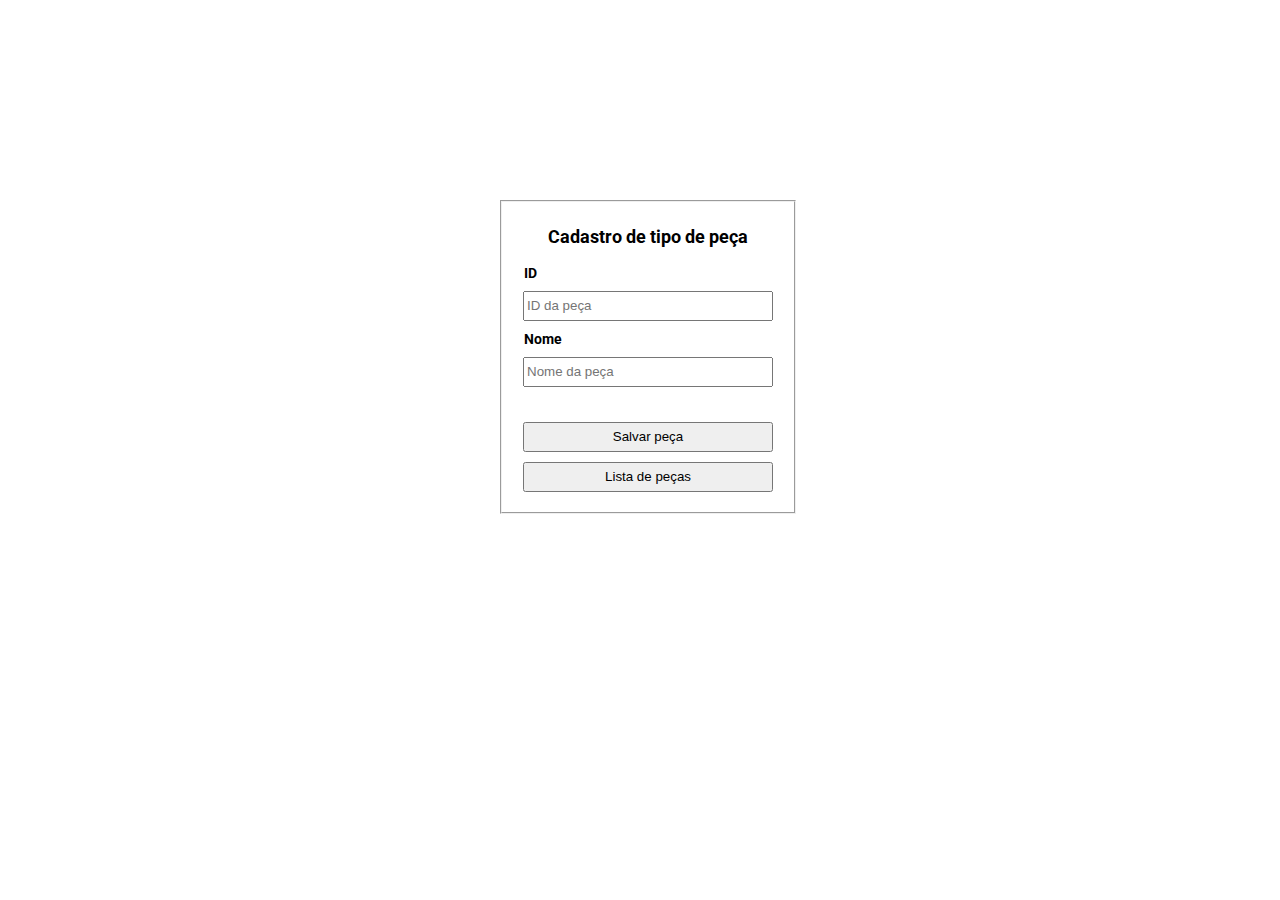
<file: Cadastro_tipo_peca/index.html>
<!DOCTYPE html>
<html lang="en">
  <head>
    <meta charset="UTF-8" />
    <meta name="viewport" content="width=device-width, initial-scale=1.0" />
    <title>Cadastro de tipo de peça</title>
    <link rel="preconnect" href="https://fonts.googleapis.com">
    <link rel="preconnect" href="https://fonts.gstatic.com" crossorigin>
    <link href="https://fonts.googleapis.com/css2?family=Josefin+Sans:wght@400;700&family=Roboto:wght@300;700&display=swap" rel="stylesheet">
    

  </head>
  <body>
    <form id="form">
      <fieldset class="Campo">

      <h3 class="titulo">Cadastro de tipo de peça</h3>

      
      <div>
      <label class="subtitulo" for="id">ID</label>
      <input type="text" placeholder="ID da peça" id="id" class="id" readonly />
      </div>

      <div>
      <label class="subtitulo" for="Nome">Nome</label>
      <input type="text" placeholder="Nome da peça" id="Nome" class="nome" required type="text"/>
      </div>
      

      <div class="msg"></div>
      <div class="resultado"></div>
      

      <input type="submit" class="salvarPeca" id="salvarPeca"  value="Salvar peça"/>
      
      <button class="botaolink">
        <a href="tabela.html">
          Lista de peças
        </a>
      </button>
      

     </div>

    </fieldset>
    </form>
  </body>

  <style>
    * {
      box-sizing: border-box;
    }

    body {
      width: 100%;
      height: 100%;
    }

    form {
      width: 300px;
      margin: 200px auto;
      text-align: center;
    }

    .titulo {
      font-size: 18px;
      font-family: 'Roboto';
      font-weight: 700;
    }

    .subtitulo {
      text-align: center;
      display: flex;
      margin-left: 10px;
      font-size: 14px;
      font-family: 'Roboto';
      font-weight: 700;
    }

    input {
      display: block;
      margin: 10px auto;
      width: 250px;
      height: 30px;
    }

    .msg {
      font-family: 'Roboto';
      font-weight: 300;
      font-size: 12px;
      color: orangered;
      padding: 3px;
      margin: 3px 0 0 1px;
      display: flex;
    }

    .resultado {
      font-family: 'Roboto';
      font-weight: 300;
      font-size: 12px;
      color: green;
      padding: 3px;
      margin: 3px 0 0 1px;
      display: flex;
    }

    .botaolink {
      display: block;
      margin: 10px auto;
      width: 250px;
      height: 30px;
    }

    a{
      text-decoration: none;
      color: black;
    }


  </style>

</html>

<script>
 
 const salvarPeca = document.querySelector('#salvarPeca');
 const form = document.querySelector('#form');
 const Nome = document.querySelector('#Nome');

 const infNome = document.querySelector('.msg')
 const Salvo   = document.querySelector('.resultado')


 salvarPeca.addEventListener('click', function(e){
  e.preventDefault();

  const nameValue = Nome.value;
  
  if (nameValue === '' ){
    infNome.textContent = 'Informe o nome da peça';
    infNome.classList = "msg";

    setTimeout(() => {
      infNome.textContent = "";
      infNome.classList = "";
    }, 2700);
    return; 

  } else if (Salvo) {
    Salvo.textContent = 'Peça salva com sucesso';
    Salvo.classList   = "resultado";
 
    setTimeout (() => {
      Salvo.textContent = "";
      Salvo.classList   = "";
      }, 2700);
      return; 
    }

}

 )

</script>
</file>
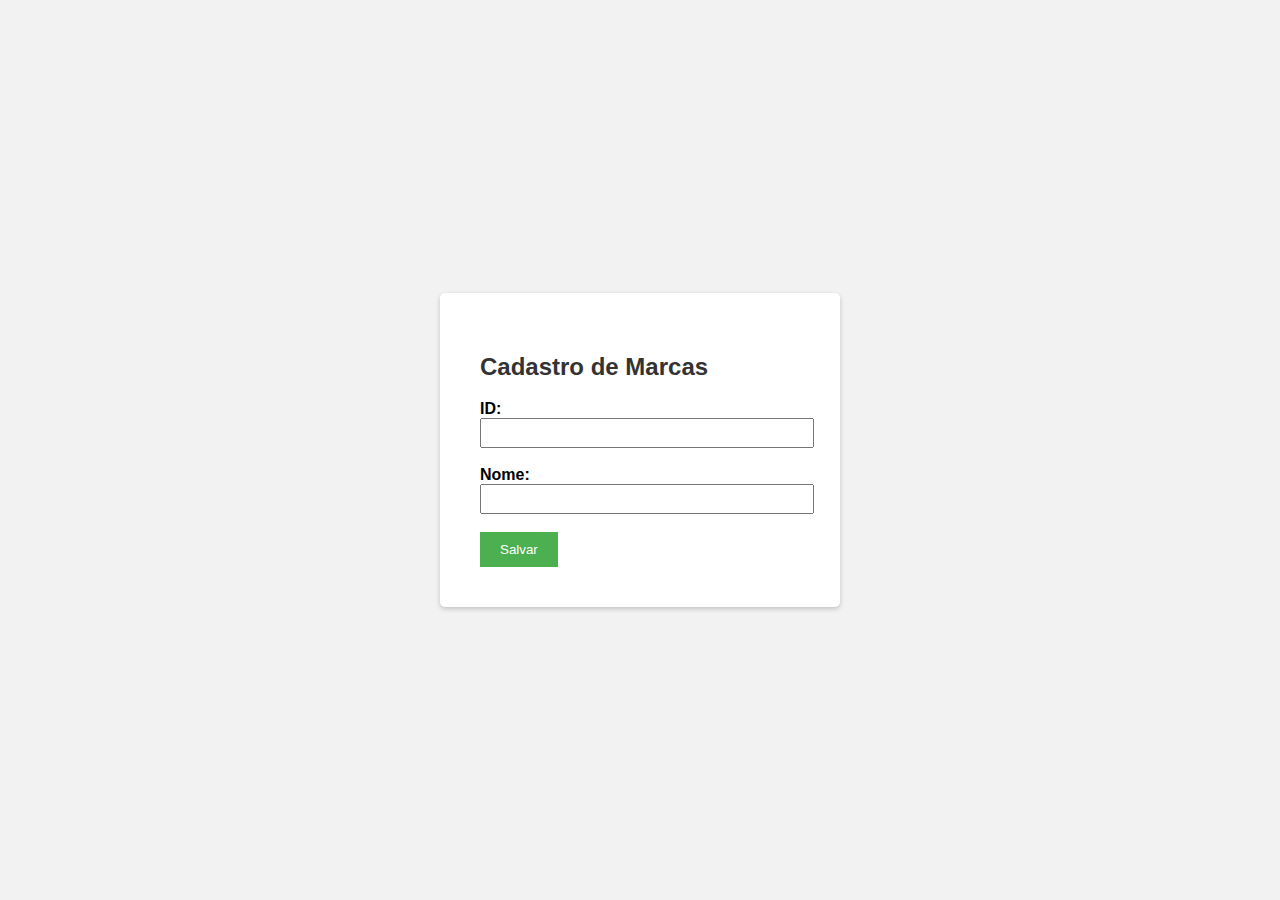
<file: Marcas/Cadastro/index.html>
<!DOCTYPE html>
<html>
<head>
  <title>Cadastro</title>
  <link rel="stylesheet" type="text/css" href="style.css">
</head>
<body>
  <div class="container">
    <h2>Cadastro de Marcas</h2>
  
    <label for="id">ID:</label>
    <input type="text" id="id" readonly><br><br>
  
    <label for="nome">Nome:</label>
    <input type="text" id="nome"><br><br>
  
    <input type="button" value="Salvar" id="salvarButton">
  </div>
  
  <script src="script.js"></script>
</body>
</html>
</file>
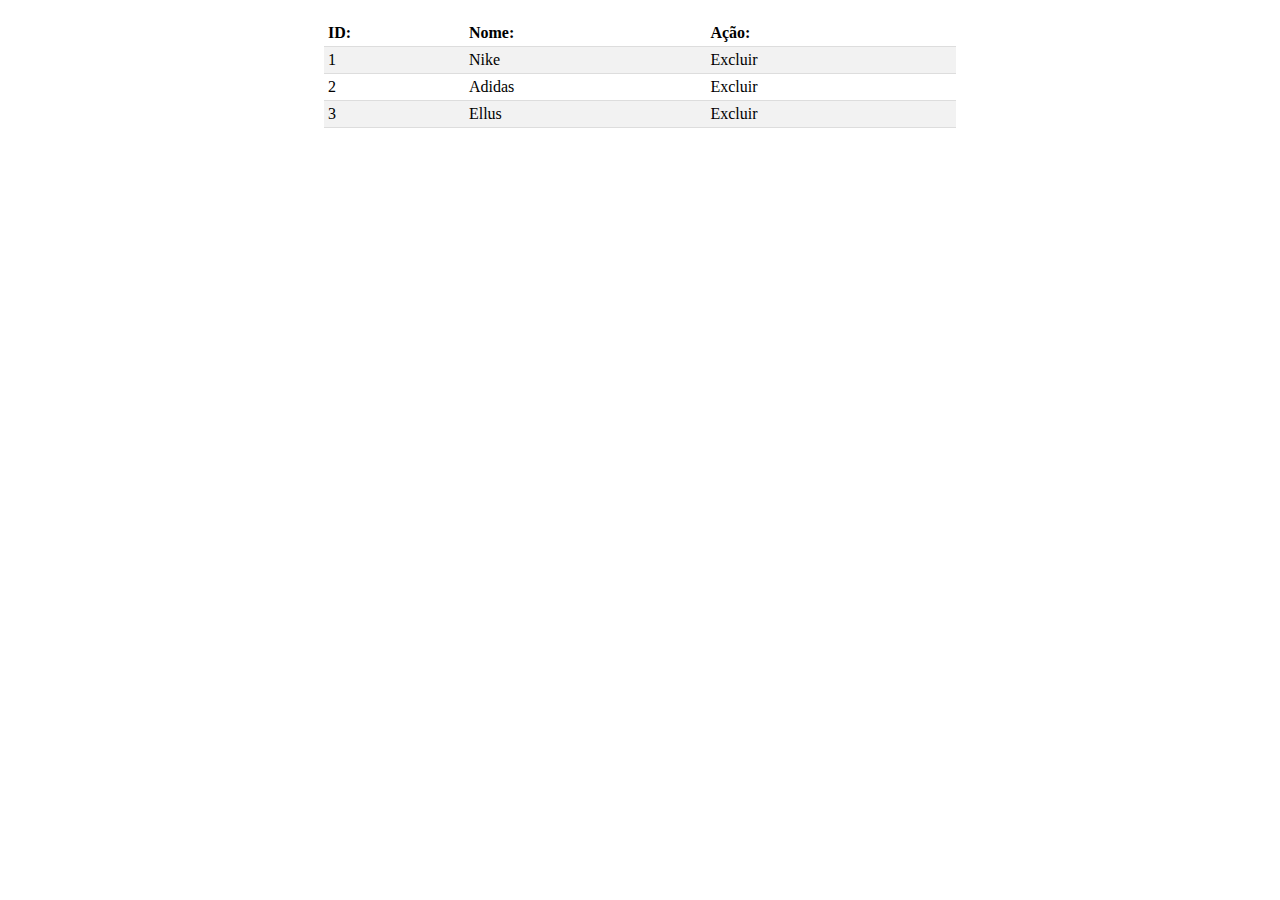
<file: Marcas/Consulta/index.html>
<!DOCTYPE html>
<html>
<head>
  <link rel="stylesheet" type="text/css" href="styles.css">
</head>
<body>
  <div class="container">
    <table>
      <tr>
        <th>ID:</th>
        <th>Nome:</th>
        <th>Ação:</th>
      </tr>
      <tr>
        <td>1</td>
        <td>Nike</td>
        <td>Excluir</td>
      </tr>
      <tr>
        <td>2</td>
        <td>Adidas</td>
        <td>Excluir</td>
      </tr>
      <tr>
        <td>3</td>
        <td>Ellus</td>
        <td>Excluir</td>
      </tr>
    </table>
  </div>
</body>
</file>
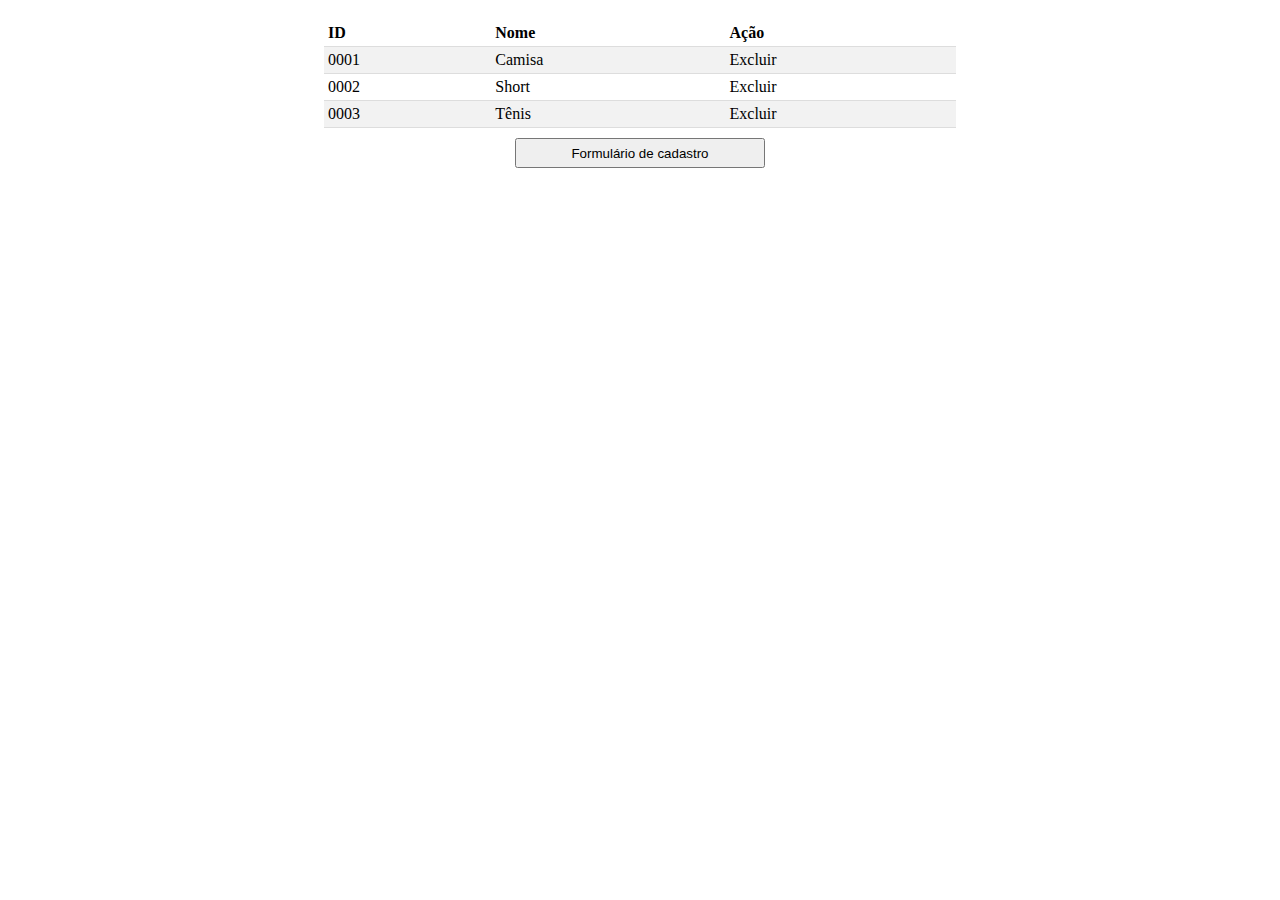
<file: Cadastro_tipo_peca/tabela.html>
<!DOCTYPE html>
<html lang="en">
<head>
    <meta charset="UTF-8">
    <meta name="viewport" content="width=device-width, initial-scale=1.0">
    <title>Consulta dos tipos de peça</title>
</head>
<body>

  <div class="container">
<table>
  <tr>
    <th>ID</th>
    <th>Nome</th>
    <th>Ação</th>
  </tr>
  <tr>
    <td>0001</td>
    <td>Camisa</td>
    <td>Excluir</td>
  </tr>
  <tr>
    <td>0002</td>
    <td>Short</td>
    <td>Excluir</td>
  </tr>
  <tr>
    <td>0003</td>
    <td>Tênis</td>
    <td>Excluir</td>
  </tr>
</table>
</div>

    <button class="botaolink">
    <a href="index.html">
        Formulário de cadastro
    </a>
    </button>


</body>

<style>

.container {
  display: flex;
  justify-content: center;
  margin-top: 20px;
}

   table {
  width: 50%;
  border-collapse: collapse;
}

th, td {
  padding: 4px;
  text-align: left;
  border-bottom: 1px solid #ddd;
}

th {
  font-weight: bold;
}

tr:nth-child(even) {
  background-color: #f2f2f2;
}

tr:hover {
  background-color: #ddd;
}

.botaolink {
      display: block;
      margin: 10px auto;
      width: 250px;
      height: 30px;
    }

    a{
      text-decoration: none;
      color: black;
    }

</style>

</html>
</file>
<file: Marcas/Cadastro/style.css>
body {
    font-family: Arial, sans-serif;
    background-color: #f2f2f2;
    display: flex;
    justify-content: center;
    align-items: center;
    height: 100vh;
    margin: 0;
  }
  
  .container {
    background-color: #fff;
    padding: 40px;
    border-radius: 5px;
    box-shadow: 0 2px 5px rgba(0, 0, 0, 0.2);
    max-width: 400px; /* Ajuste o valor conforme necessário */
    width: 100%;
    box-sizing: border-box;
  }
  
  h2 {
    color: #333;
  }
  
  label {
    display: inline-block;
    width: 80px;
    font-weight: bold;
  }
  
  input[type="text"] {
    width: 100%;
    padding: 5px;
    font-size: 14px;
  }
  
  input[type="button"] {
    padding: 10px 20px;
    background-color: #4CAF50;
    color: white;
    border: none;
    cursor: pointer;
  }
</file>
<file: Marcas/Consulta/styles.css>
.container {
  display: flex;
  justify-content: center;
  margin-top: 20px;
}

table {
  width: 50%;
  border-collapse: collapse;
}

th, td {
  padding: 4px;
  text-align: left;
  border-bottom: 1px solid #ddd;
}

th {
  font-weight: bold;
}

tr:nth-child(even) {
  background-color: #f2f2f2;
}

tr:hover {
  background-color: #ddd;
}
</file>
